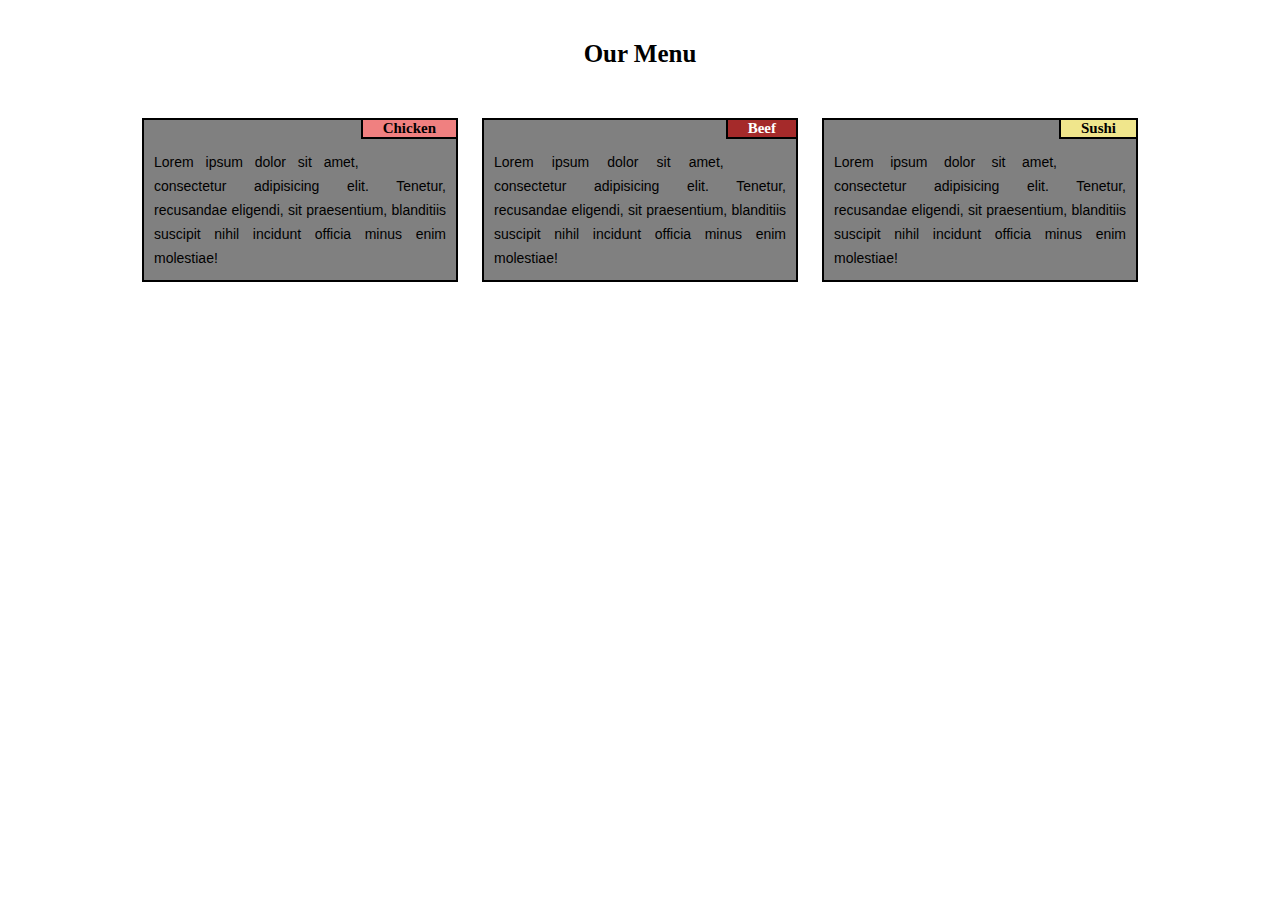
<file: index.html>
<!DOCTYPE html>
<html lang="en">
<head>
	<meta charset="UTF-8">
    <meta http-equiv="X-UA-Compatible" content="IE=edge">
    <meta name="viewport" content="width=device-width, initial-scale=1">	
    <title>Module 2 Coding Assignment</title>
    <link rel="stylesheet" href="css/styles.css">
</head>
<body> 
    <h1>Our Menu</h1>     
    <div class="row">          
      <div class="col-lg-3 col-md-4 col-sm-6">
        <h2 id="chicken">Chicken</h2>        
        <p>Lorem ipsum dolor sit amet, consectetur adipisicing elit. Tenetur, recusandae eligendi, sit praesentium, blanditiis suscipit nihil incidunt officia minus enim molestiae! </p>
      </div>
      <div class="col-lg-3 col-md-4 col-sm-6"> 
       <h2 id="beef">Beef</h2>      
       <p>Lorem ipsum dolor sit amet, consectetur adipisicing elit. Tenetur, recusandae eligendi, sit praesentium, blanditiis suscipit nihil incidunt officia minus enim molestiae!</p>
      </div>
      <div class="col-lg-3 col-md-8 col-sm-6">
        <h2 id="sushi">Sushi</h2>        
        <p>Lorem ipsum dolor sit amet, consectetur adipisicing elit.  Tenetur, recusandae eligendi, sit praesentium, blanditiis suscipit nihil incidunt officia minus enim molestiae!</p>
      </div>
    </div>
</body>
</html>
</file>
<file: css/styles.css>
* {
  box-sizing: border-box;
}

h1 {
  text-align: center;
  font-weight: bold;
  font-size: 25px;
  color: #000000;
  margin: 40px;
}

h2 {
  font-size: 15px;  
  font-weight: bold;
  text-align: center;
  border: 2px solid black; 
  padding-left: 20px;
  padding-right: 20px;
  float: right;
  position: relative;
  bottom: 14px;
  left: 2px;
}

p {   
   font-family: 'Helvetica Neue', sans-serif; 
   font-size: 14px; 
   line-height: 24px; 
   margin: 10px; 
   padding-top: 20px;
   text-align: justify;        
}

#chicken {
  background-color: #F08080;
  color: #000000;
}

#beef {
  background-color: #A52A2A;	
  color: #FFFFFF;
}

#sushi {
  background-color: #F0E68C;	
  color: #000000;
}

.row {
	width: 100%;
	margin: 10px auto;
	position: relative;
	text-align:center;
}

@media (min-width: 992px) {
  .col-lg-1, .col-lg-2, .col-lg-3, .col-lg-4, .col-lg-5, .col-lg-6, .col-lg-7, .col-lg-8, .col-lg-9, .col-lg-10, .col-lg-11, .col-lg-12 {
    display:inline-block;
    border: 2px solid black;
    background-color: gray;
    margin:10px; 
  }
  .col-lg-1 {
    width: 8.33%;
  }
  .col-lg-2 {
    width: 16.66%;
  }
  .col-lg-3 {
    width: 25%;
  }
  .col-lg-4 {
    width: 33.33%;
  }
  .col-lg-5 {
    width: 41.66%;
  }
  .col-lg-6 {
    width: 50%;
  }
  .col-lg-7 {
    width: 58.33%;
  }
  .col-lg-8 {
    width: 66.66%;
  }
  .col-lg-9 {
    width: 74.99%;
  }
  .col-lg-10 {
    width: 83.33%;
  }
  .col-lg-11 {
    width: 91.66%;
  }
  .col-lg-12 {
    width: 100%;
  }
}

@media (min-width: 768px) and (max-width: 991px) {
  .col-md-1, .col-md-2, .col-md-3, .col-md-4, .col-md-5, .col-md-6, .col-md-7, .col-md-8, .col-md-9, .col-md-10, .col-md-11, .col-md-12 {
    display:inline-block;
    border: 2px solid black;
    background-color: gray;
    margin:10px; 
  }
  .col-md-1 {
    width: 8.33%;
  }
  .col-md-2 {
    width: 16.66%;
  }
  .col-md-3 {
    width: 25%;
  }
  .col-md-4 {
    width: 33.33%;
  }
  .col-md-5 {
    width: 41.66%;
  }
  .col-md-6 {
    width: 50%;
  }
  .col-md-7 {
    width: 58.33%;
  }
  .col-md-8 {
    width: 69%;
  }
  .col-md-9 {
    width: 74.99%;
  }
  .col-md-10 {
    width: 83.33%;
  }
  .col-md-11 {
    width: 91.66%;
  }
  .col-md-12 {
    width: 100%;
  }  
 
}

@media (max-width: 767px)  {
  .col-sm-1, .col-sm-2, .col-sm-3, .col-sm-4, .col-sm-5, .col-sm-6, .col-sm-7, .col-sm-8, .col-sm-9, .col-sm-10, .col-sm-11, .col-sm-12 {
    display:inline-block;
    border: 2px solid black;
    background-color: gray;
    margin:10px; 
  }
  .col-sm-1 {
    width: 8.33%;
  }
  .col-sm-2 {
    width: 16.66%;
  }
  .col-sm-3 {
    width: 25%;
  }
  .col-sm-4 {
    width: 33.33%;
  }
  .col-sm-5 {
    width: 41.66%;
  }
  .col-sm-6 {
    width: 50%;
  }
  .col-sm-7 {
    width: 58.33%;
  }
  .col-sm-8 {
    width: 66.66%;
  }
  .col-sm-9 {
    width: 74.99%;
  }
  .col-sm-10 {
    width: 83.33%;
  }
  .col-sm-11 {
    width: 91.66%;
  }
  .col-sm-12 {
    width: 100%;
  }
}
</file>
